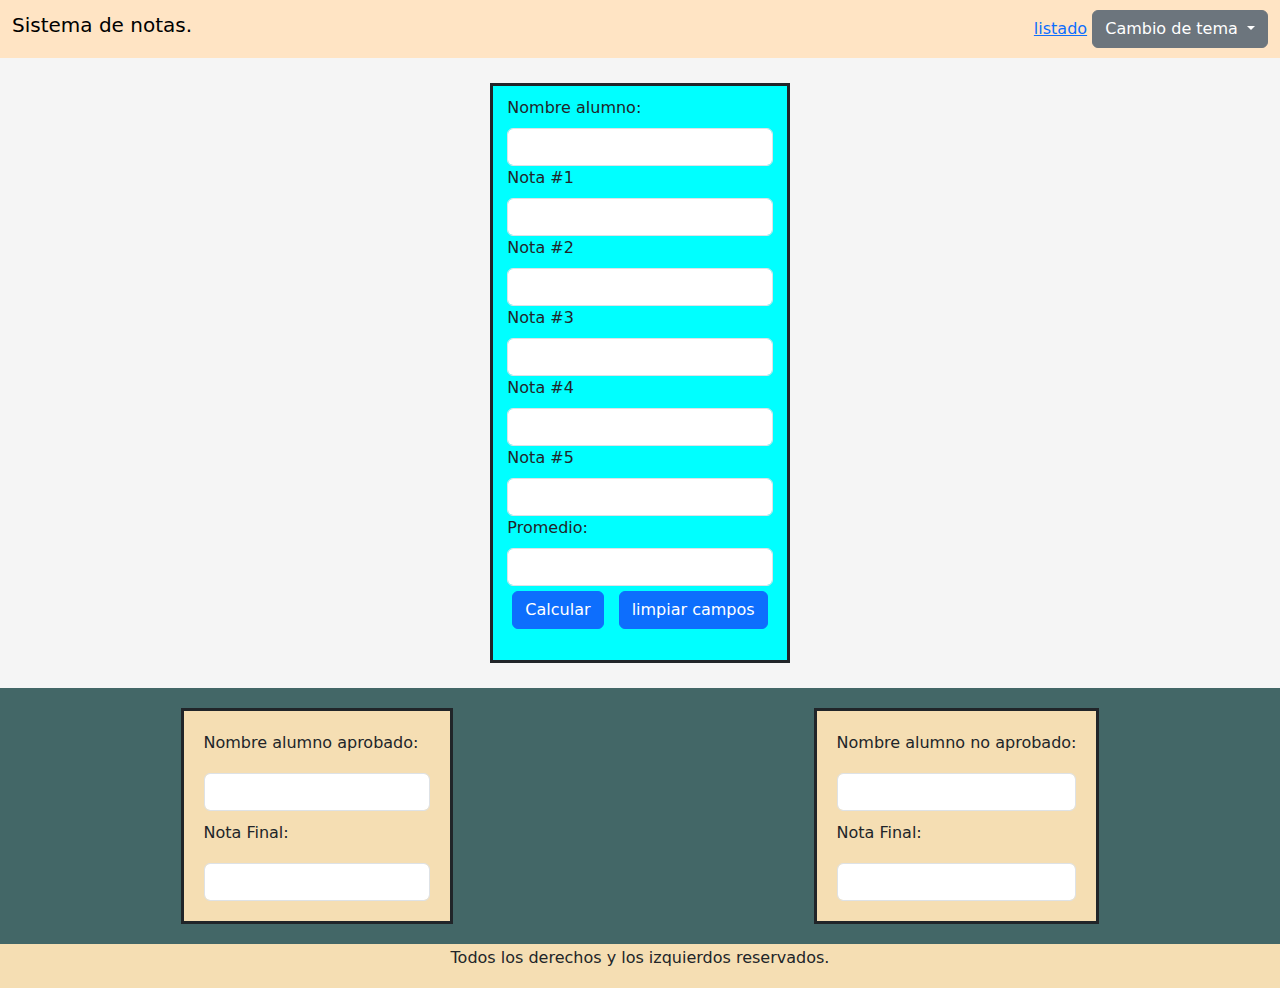
<file: index.html>
<!DOCTYPE html>
<html lang="en"> 

<head>
    <meta charset="UTF-8">
    <meta name="viewport" content="width=device-width, initial-scale=1.0">

    <link href="https://cdn.jsdelivr.net/npm/bootstrap@5.3.3/dist/css/bootstrap.min.css" rel="stylesheet" integrity="sha384-QWTKZyjpPEjISv5WaRU9OFeRpok6YctnYmDr5pNlyT2bRjXh0JMhjY6hW+ALEwIH" crossorigin="anonymous">
    <link rel="stylesheet" href="/style/style.css">

    <title>Notas</title>
</head>


<body>

    <section class="inicio_navar">

        <nav class="navbar bg-orange" >
            <div class="container-fluid ">
              <h2 class="navbar-brand">Sistema de notas.</h2> 
      
              <div class="dropdown" >
                <a href="/pages/listado.html" target="_blank" >listado</a>
                <!-- <button type="button" href="/pages/listado.html" target="_blank" class="btn btn-secondary">Listado de estudiantes</button> -->
                <!-- <a href="#" class="link-underline-dark">Dark underline</a> -->
              <button class="btn btn-secondary dropdown-toggle" type="button" data-bs-toggle="dropdown" aria-expanded="false" >
                Cambio de tema
              </button>
              <ul class="dropdown-menu bg-gray" >
                
                <li> <button type="button" class="dropdown-item" id="boton_dia" >Modo día.</button> </li>
                <li> <button type="button" class="dropdown-item" id="boton_noche" >Modo Noche.</button> </li>
                
              </ul>

            </div>

            </div>
          </nav>

    </section>
    

    <section class="contenedorForm_dia">

        

        <div class="contenedorNotas">

            <form class="mb-3">

                <label for="nombrealumno" class="form-label">Nombre alumno:</label>
                <input type="text" class="form-control" name="nombrealumno" id="nombrealumno" >

                <label for="nota1" class="form-label">Nota #1 </label>
                <input type="number" class="form-control" name="nota1" id="nota1" step="0.01">

                <label for="nota2" class="form-label">Nota #2 </label>
                <input type="number" class="form-control" name="nota2" id="nota2" step="0.01">

                <label for="nota3" class="form-label">Nota #3 </label>
                <input type="number" class="form-control" name="nota3" id="nota3" step="0.01">

                <label for="nota4" class="form-label">Nota #4 </label>
                <input type="number" class="form-control" name="nota4" id="nota4" step="0.01">

                <label for="nota5" class="form-label"> Nota #5</label>
                <input type="number" class="form-control" name="nota5" id="nota5" step="0.01">

                <label for="promedio" class="form-label">Promedio: </label>
                <input type="text" class="form-control" name="promedio" id="promedio" readonly>

                <button type="submit" class="btn btn-primary" id="sumit1"> Calcular </button>
                <button type="submit" class="btn btn-primary" id="sumit_limpiar"> limpiar campos </button>
               

         

            </form>

        </div>

    </section>

    <section class="contenedorEstadoEstudiante">

        <div class="contendorEstado">

            <label for="nombrealumnoAprobado" class="form-label">Nombre alumno aprobado:</label>
            <input type="text" class="form-control" name="nombrealumnoAprobado" id="nombrealumnoAprobado" readonly>

            <label for="notaFinal" class="form-label">Nota Final:</label>
            <input type="text" class="form-control" name="notaFinal" id="notaFinal" readonly>

        </div>

        <div class="contendorEstado">

            <label for="nombrealumnoNOaprobado" class="form-label">Nombre alumno no aprobado:</label>
            <input type="text" class="form-control" name="nombrealumnoNOaprobado" id="nombrealumnoNOaprobado" readonly>

            <label for="notaFinalNOapro" class="form-label">Nota Final:</label>
            <input type="text" class="form-control" name="notaFinalNOapro" id="notaFinalNOapro" readonly>

        </div>

    </section>

    
    <script src="https://cdn.jsdelivr.net/npm/bootstrap@5.3.3/dist/js/bootstrap.bundle.min.js" integrity="sha384-YvpcrYf0tY3lHB60NNkmXc5s9fDVZLESaAA55NDzOxhy9GkcIdslK1eN7N6jIeHz" crossorigin="anonymous"></script>
    
    <script src="JS/main.js"></script>
    <script src="pages/listado.html"></script>
    <script src="JS/login.js"></script>
    
</body>

<footer>

    <div class="contenedor_footer">
        <p>Todos los derechos y los izquierdos reservados.</p>
    </div>

</footer>

</html>
</file>
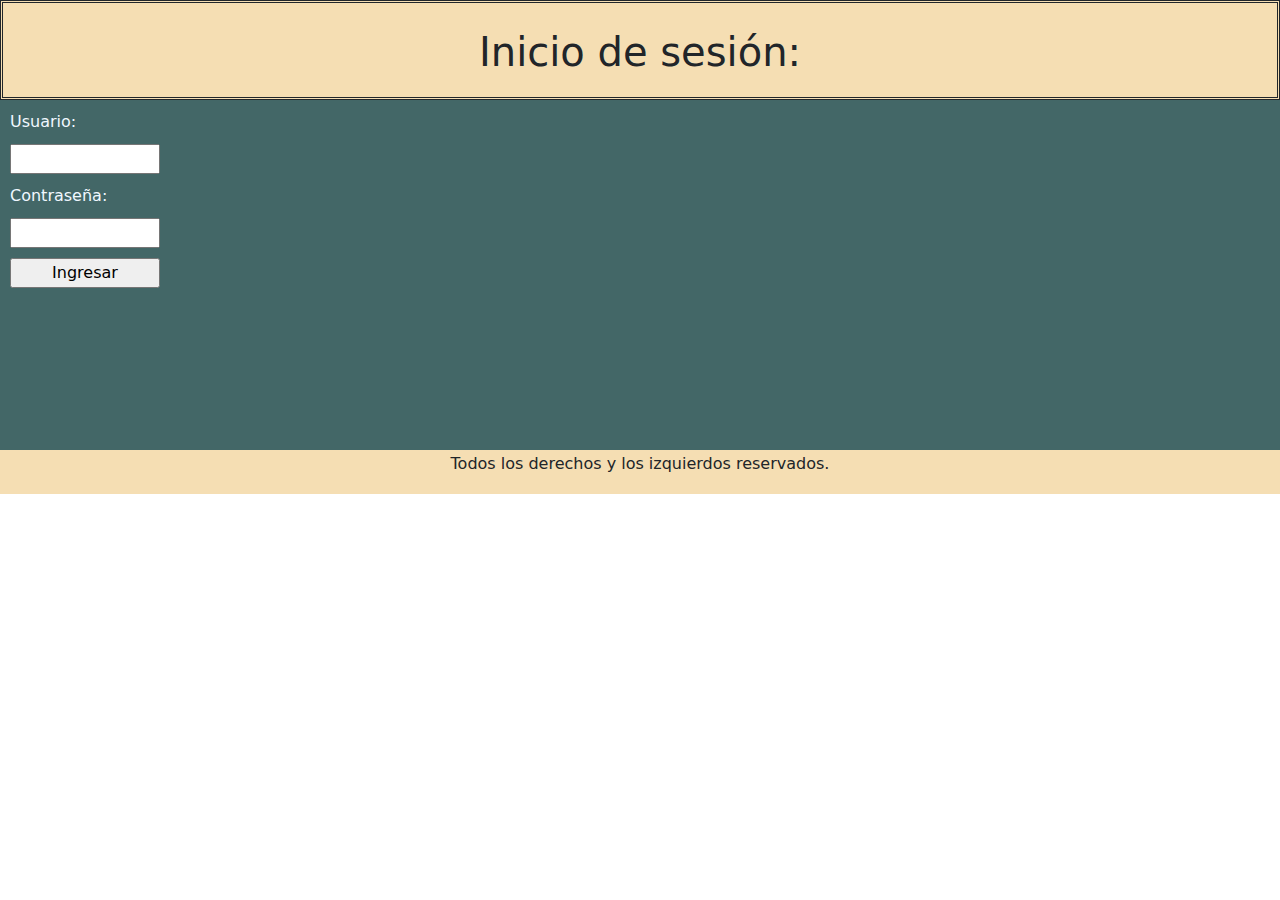
<file: login.html>
<!DOCTYPE html>
<html lang="en">
<head>
    <meta charset="UTF-8">
    <meta name="viewport" content="width=device-width, initial-scale=1.0">
    <link href="https://cdn.jsdelivr.net/npm/bootstrap@5.3.3/dist/css/bootstrap.min.css" rel="stylesheet" integrity="sha384-QWTKZyjpPEjISv5WaRU9OFeRpok6YctnYmDr5pNlyT2bRjXh0JMhjY6hW+ALEwIH" crossorigin="anonymous">

    <link rel="stylesheet" href="/style/style.css">



    <title>Login</title>

</head>
<body >

    
    
    <section class="title">
        <h1>Inicio de sesión:</h1>
    </section>

    

    <section class="contenedor_login">

    <form action="" class="form_login">

        <label for="name" class="label_login">Usuario: </label>
        <input type="text" name="name" id="name" class="contenedor_input">

        <label for="pass" class="label_login" >Contraseña: </label>
        <input type="password" name="pass" id="pass" class="contenedor_input">

        <input type="submit" value="Ingresar" class="contenedor_input">

    </form>

    </section>


    <footer>

        <div class="contenedor_footer">
            <p>Todos los derechos y los izquierdos reservados.</p>
        </div>

    </footer>
    
   <script src="JS/login.js"></script>
   <script src="https://cdn.jsdelivr.net/npm/bootstrap@5.3.3/dist/js/bootstrap.bundle.min.js" integrity="sha384-YvpcrYf0tY3lHB60NNkmXc5s9fDVZLESaAA55NDzOxhy9GkcIdslK1eN7N6jIeHz" crossorigin="anonymous"></script>
</body>
</html>
</file>
<file: style/style.css>
/***************************************** componentes para notas ****************************************/

.inicio_navar{
    background-color: bisque;
}

.contenedorForm_dia{
    display: flex;
    flex-direction: column;
    justify-content: center;
    align-items: center;
    background-color:whitesmoke;
    width: 100%;
    height: auto;
    
    padding: 25px;

  
    

} 
    


.contenedorForm_noche{
    display: flex;
    flex-direction: column;
    justify-content: center;
    align-items: center;
    background-color: rgb(67, 103, 103);
    width: 100%;
    height: auto;
    
    padding: 25px;
    
}

form button {
    
    margin: 5px;
   
}

.contenedorNotas{
    display: flex;
    flex-direction: column;
    justify-content: center;
    align-content: center;
    align-items: center;
    border-style:solid;
    background-color: aqua;
    width: 300px;
    height: auto;
    
    padding: 10px;
    
}

.contenedorEstadoEstudiante{
    display: flex;
    justify-content: space-around;
    background-color: rgb(67, 103, 103);
    width: 100%;
    height: 100%;
    
    

}

.contendorEstado{
    display: flex;
    flex-direction: column;
    justify-content: space-around;
    background-color: wheat;
    border-style:solid;
    padding: 20px;
    margin: 20px;
    gap: 10px;
    
}


 /***************************************** componentes para login ****************************************/

 .title{
    width: 100%;
    height: 100px;
    padding: 25px;
    text-align: center;
    border-style: double;
    background-color: wheat;
    
 }

 .contenedor_login{
    width: 100%;
    height: 350px;
    background-color: rgb(67, 103, 103);

 }

 .form_login{
    display: flex;
    flex-direction: column;
    padding: 10px;
    gap: 10px;
    
 }

 .contenedor_input{
    width: 150px;
 }

 .label_login{
    color: aliceblue;
 }


  /***************************************** componentes para footer ***************************************/

  .contenedor_footer{
    text-align: center;
    background-color: wheat;
    padding: 2px;
    
  }
</file>
